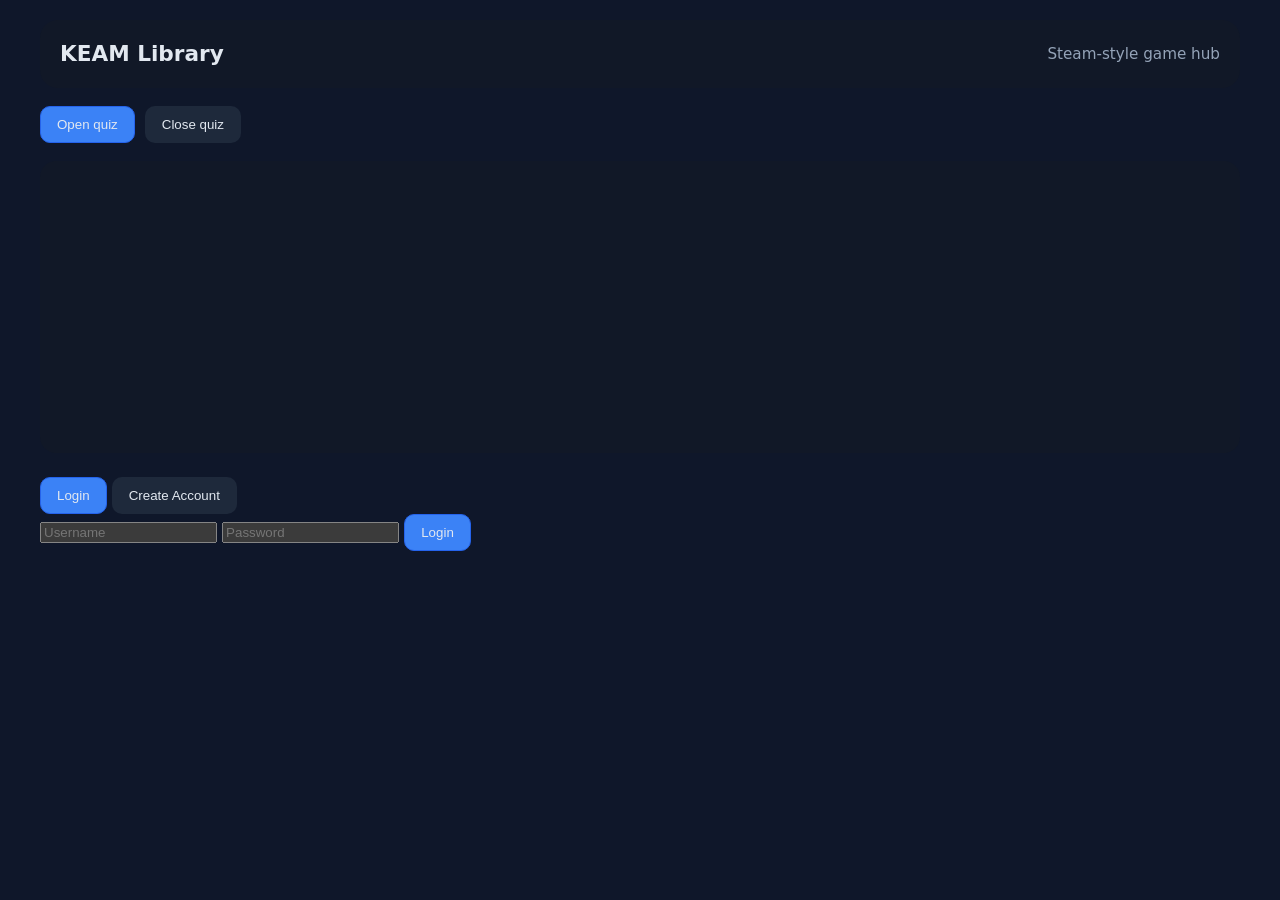
<file: index.html>
﻿<!DOCTYPE html>
<html lang="en">
<head>
  <meta charset="UTF-8" />
  <meta name="viewport" content="width=device-width, initial-scale=1.0" />
  <title>KEAM Library</title>
  <link rel="stylesheet" href="style.site.css" />
  <link rel="stylesheet" href="game.style.css" />
</head>
<body>
  <div class="page-shell">
    <header class="topbar">
      <div class="brand">KEAM Library</div>
      <div class="brand-sub">Steam-style game hub</div>
    </header>

    <div class="quiz-launcher">
      <button id="openQuizBtn" class="btn btn-primary" type="button">Open quiz</button>
      <button id="closeQuizBtn" class="btn" type="button">Close quiz</button>
    </div>

    <div id="quizContent" class="quiz-content"></div>
    <main id="app"></main>
  </div>

  <script src="classes.steam.js"></script>
  <script src="app.js"></script>
</body>
</html>
</file>
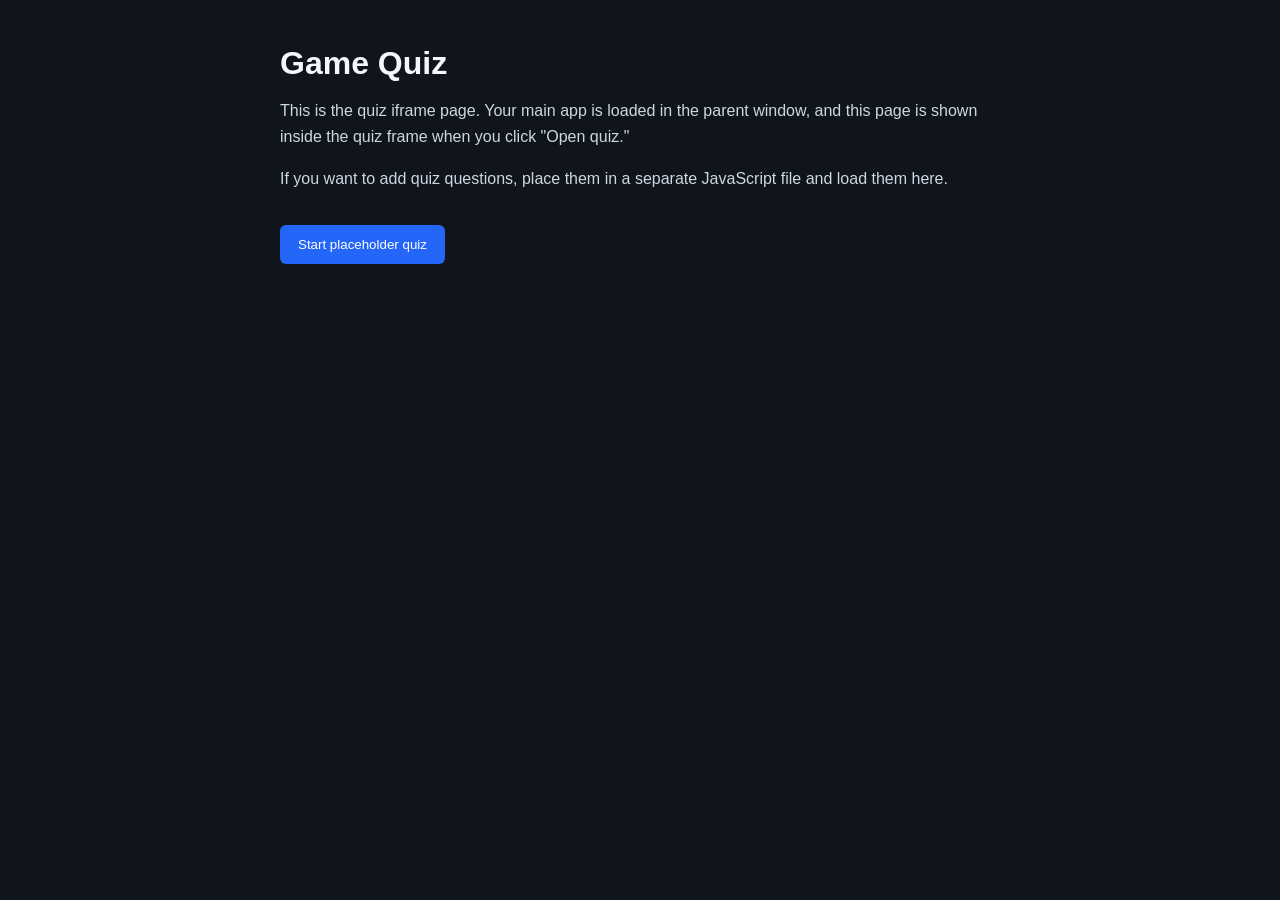
<file: index-game.html>
﻿<!DOCTYPE html>
<html lang="en">
<head>
  <meta charset="UTF-8" />
  <meta name="viewport" content="width=device-width, initial-scale=1.0" />
  <title>Game Quiz</title>
  <style>
    body { font-family: Arial, sans-serif; margin: 0; padding: 24px; background: #10141b; color: #f4f7fb; }
    .quiz-page { max-width: 720px; margin: 0 auto; }
    .quiz-page h1 { margin-bottom: 12px; font-size: 2rem; }
    .quiz-page p { line-height: 1.6; color: #ced7e2; }
    .quiz-button { margin-top: 18px; padding: 12px 18px; border: none; border-radius: 6px; background: #2466f7; color: #fff; cursor: pointer; }
  </style>
</head>
<body>
  <div class="quiz-page">
    <h1>Game Quiz</h1>
    <p>This is the quiz iframe page. Your main app is loaded in the parent window, and this page is shown inside the quiz frame when you click "Open quiz." </p>
    <p>If you want to add quiz questions, place them in a separate JavaScript file and load them here.</p>
    <button class="quiz-button" onclick="alert('Quiz content is a placeholder.');">Start placeholder quiz</button>
  </div>
</body>
</html>
</file>
<file: style.site.css>
﻿:root {
  color-scheme: dark;
  font-family: Inter, system-ui, -apple-system, BlinkMacSystemFont, "Segoe UI", sans-serif;
  background: #0f172a;
  color: #e2e8f0;
}
html, body {
  margin: 0;
  min-height: 100%;
  background: #0f172a;
}
body {
  line-height: 1.5;
}
.page-shell {
  width: min(1200px, 100%);
  margin: 0 auto;
  padding: 20px;
}
.topbar {
  display: flex;
  justify-content: space-between;
  align-items: center;
  gap: 16px;
  margin-bottom: 18px;
  padding: 18px 20px;
  background: #111827;
  border-radius: 18px;
}
.brand {
  font-size: 1.35rem;
  font-weight: 700;
}
.brand-sub {
  color: #94a3b8;
  font-size: 0.95rem;
}
.quiz-launcher {
  display: flex;
  gap: 10px;
  flex-wrap: wrap;
  margin-bottom: 18px;
}
.btn {
  cursor: pointer;
  border: 1px solid transparent;
  border-radius: 10px;
  padding: 10px 16px;
  background: #1e293b;
  color: #e2e8f0;
}
.btn-small {
  padding: 8px 12px;
  font-size: 0.88rem;
}
.btn-install {
  background: #10b981;
  color: #fff;
}
.btn-warning {
  background: #f97316;
  color: #fff;
}
.btn-danger {
  background: #dc2626;
  color: #fff;
}
.btn-primary {
  background: #3b82f6;
  border-color: #2563eb;
}
.quiz-content {
  min-height: 260px;
  margin-bottom: 24px;
  background: #111827;
  border-radius: 16px;
  padding: 16px;
}
.app-shell {
  display: grid;
  grid-template-columns: 280px 1fr;
  gap: 20px;
  align-items: start;
}
.sidebar {
  display: grid;
  gap: 16px;
}
.sidebar-card,
.panel {
  background: #111827;
  border-radius: 18px;
  padding: 18px;
}
.main {
  display: grid;
  gap: 20px;
}
.dashboard-grid {
  display: grid;
  gap: 20px;
}
.panel h2,
.game-section h3 {
  margin-top: 0;
  margin-bottom: 14px;
  font-size: 1.15rem;
}
.library-grid {
  display: grid;
  grid-template-columns: 1fr 1fr;
  gap: 16px;
  margin-top: 14px;
}
.game-section {
  background: #0f172a;
  border: 1px solid #1f2937;
  border-radius: 16px;
  padding: 16px;
}
.install-section {
  grid-column: 1 / -1;
}
@media (max-width: 1024px) {
  .library-grid {
    grid-template-columns: 1fr;
  }
  .install-section {
    grid-column: auto;
  }
}
.game-list {
  display: grid;
  gap: 12px;
}
.game-card,
.request-card,
.friend-card,
.message-card {
  background: #111827;
  border: 1px solid #1f2937;
  border-radius: 14px;
  padding: 14px;
}
.game-card.empty-card,
.request-card.empty-card,
.friend-card.empty-card {
  background: #111827;
}
.game-card-actions,
.request-actions,
.hero-actions,
.chat-actions {
  display: flex;
  gap: 10px;
  flex-wrap: wrap;
  align-items: center;
}
.control-row {
  display: flex;
  justify-content: space-between;
  align-items: center;
  flex-wrap: wrap;
  gap: 12px;
  margin-top: 12px;
}
.filter-group,
.sort-group {
  display: flex;
  gap: 10px;
  flex-wrap: wrap;
}
.detail-panel {
  display: none;
  background: #0f172a;
  border: 1px solid #1f2937;
  border-radius: 16px;
  padding: 18px;
  margin-top: 14px;
}
.detail-panel.active {
  display: block;
}
.detail-header {
  display: flex;
  justify-content: space-between;
  align-items: center;
  gap: 12px;
  margin-bottom: 16px;
}
.detail-body h3 {
  margin-top: 0;
}
.tag {
  display: inline-flex;
  align-items: center;
  padding: 6px 10px;
  border-radius: 999px;
  font-size: 0.82rem;
}
.tag-installed {
  background: #16a34a;
  color: #e9f5ec;
}
.tag-uninstalled {
  background: #334155;
  color: #cbd5e1;
}
.status {
  padding: 14px 18px;
  border-radius: 14px;
  margin-bottom: 18px;
}
.status.success {
  background: #0f5132;
}
.status.error {
  background: #7f1d1d;
}
.suggestion-box {
  background: #0f172a;
  border: 1px solid #1f2937;
  border-radius: 16px;
  padding: 14px 16px;
  margin-bottom: 14px;
}
.suggestion-box strong {
  display: block;
  margin-bottom: 6px;
}
.muted {
  color: #94a3b8;
}
@media (max-width: 1024px) {
  .app-shell {
    grid-template-columns: 1fr;
  }
  .library-grid {
    grid-template-columns: 1fr;
  }
}
@media (max-width: 768px) {
  .page-shell { padding: 12px; }
  .topbar {
    flex-direction: column;
    align-items: flex-start;
  }
}
</file>
<file: game.style.css>
﻿.quiz-iframe {
  width: 100%;
  min-height: 520px;
  border: none;
  border-radius: 16px;
  background: #0f172a;
}
</file>
